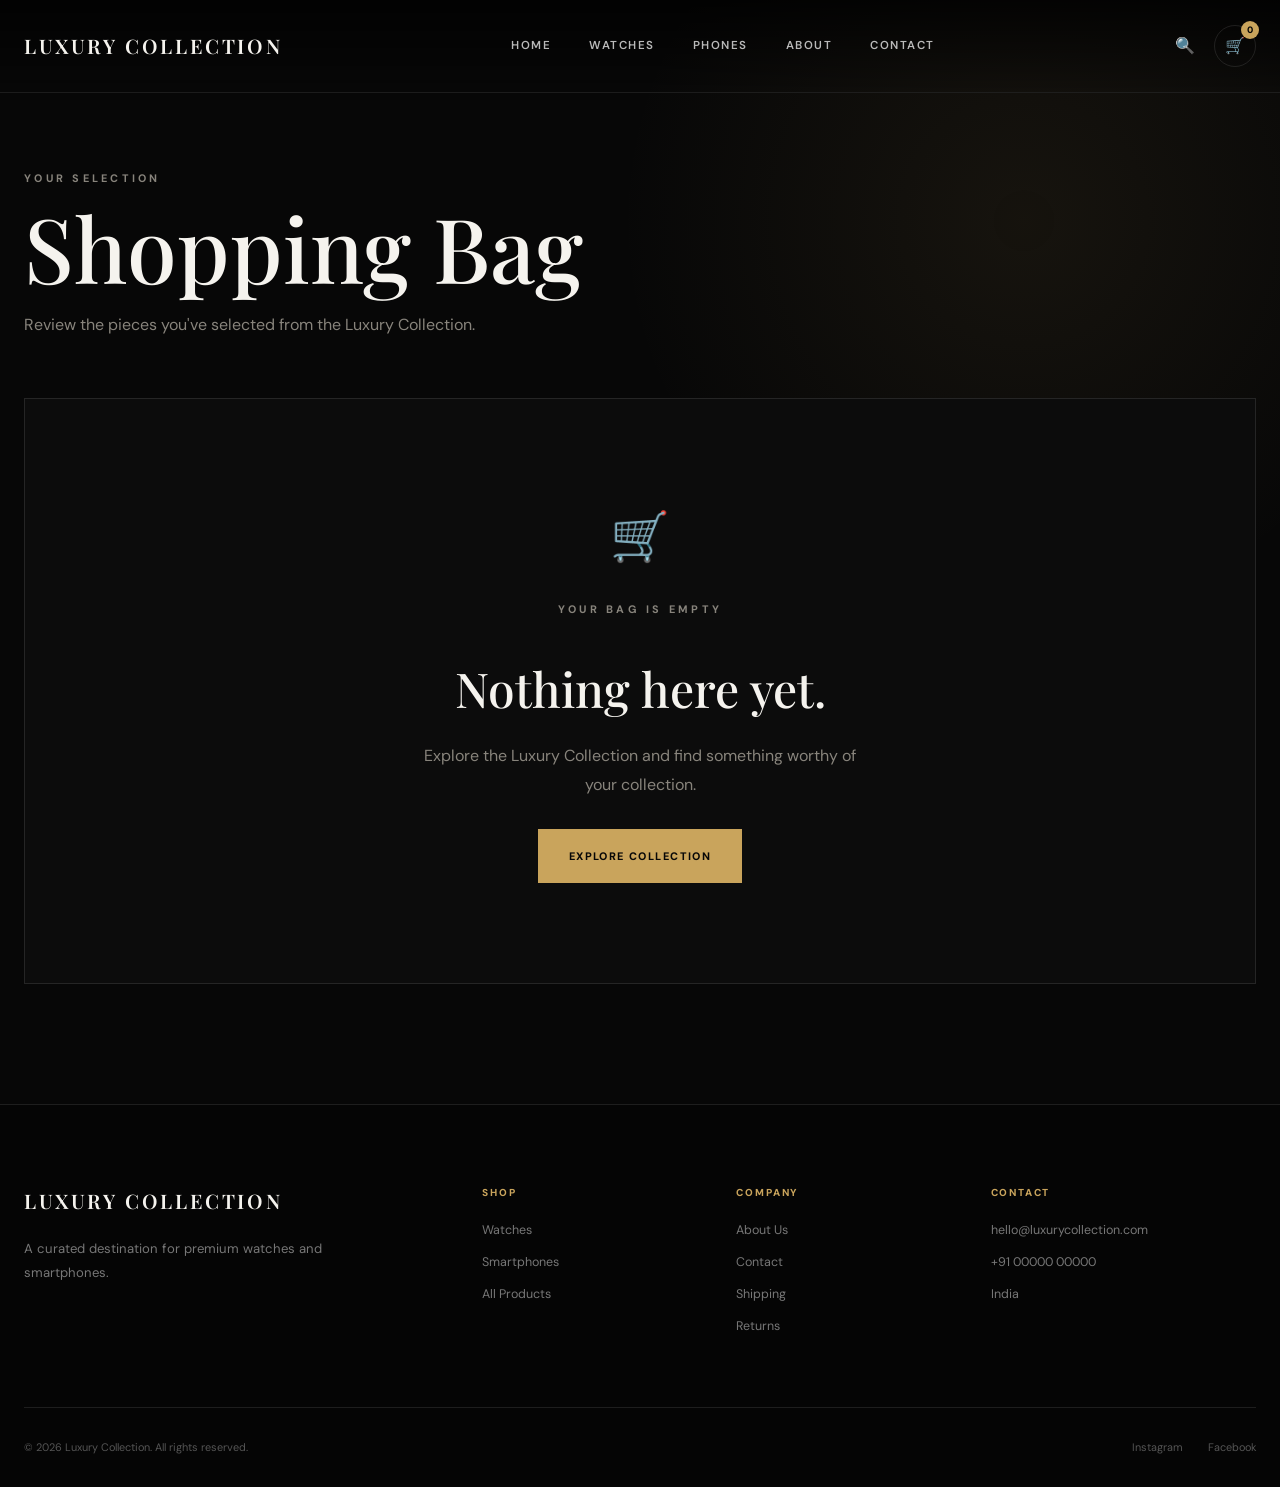
<file: cart.html>
<!DOCTYPE html>
<html lang="en">

<head>

    <meta charset="UTF-8">

    <meta
        name="viewport"
        content="width=device-width, initial-scale=1.0"
    >

    <meta
        name="description"
        content="Your Luxury Collection shopping bag."
    >

    <title>Your Cart | Luxury Collection</title>


    <!-- GOOGLE FONTS -->

    <link rel="preconnect" href="https://fonts.googleapis.com">

    <link
        rel="preconnect"
        href="https://fonts.gstatic.com"
        crossorigin
    >

    <link
        href="https://fonts.googleapis.com/css2?family=DM+Sans:wght@400;500;600;700&family=Playfair+Display:wght@500;600;700&display=swap"
        rel="stylesheet"
    >


    <!-- MAIN CSS -->

    <link
        rel="stylesheet"
        href="css/style.css"
    >


    <!-- CART PAGE CSS -->

    <style>

        /* =================================================
           CART PAGE
        ================================================= */

        .cart-page {

            min-height: 100vh;

            padding: 150px 0 120px;

            background:

                radial-gradient(
                    circle at 80% 20%,
                    rgba(201,164,92,0.08),
                    transparent 30%
                ),

                var(--black);

        }


        /* =================================================
           CART HEADER
        ================================================= */

        .cart-heading {

            margin-bottom: 60px;

        }


        .cart-heading h1 {

            margin-top: 12px;

            font-family: var(--heading-font);

            font-size: clamp(
                3rem,
                7vw,
                6rem
            );

            font-weight: 500;

            line-height: 1;

        }


        .cart-heading p {

            max-width: 550px;

            margin-top: 20px;

            color: var(--gray);

        }


        /* =================================================
           CART LAYOUT
        ================================================= */

        .cart-layout {

            display: grid;

            grid-template-columns:
                minmax(0, 1fr)
                360px;

            gap: 60px;

            align-items: start;

        }


        /* =================================================
           CART ITEMS
        ================================================= */

        .cart-items {

            border-top: 1px solid var(--border);

        }


        .cart-item {

            display: grid;

            grid-template-columns:
                120px
                minmax(0, 1fr)
                auto;

            gap: 25px;

            align-items: center;

            padding: 25px 0;

            border-bottom: 1px solid var(--border);

        }


        .cart-item-image {

            width: 120px;

            height: 120px;

            overflow: hidden;

            border: 1px solid var(--border);

            background: #111;

        }


        .cart-item-image img {

            width: 100%;

            height: 100%;

            object-fit: cover;

        }


        .cart-item-info {

            min-width: 0;

        }


        .cart-item-type {

            display: block;

            margin-bottom: 7px;

            color: var(--gold);

            font-size: 0.6rem;

            font-weight: 700;

            letter-spacing: 0.12em;

            text-transform: uppercase;

        }


        .cart-item-name {

            font-family: var(--heading-font);

            font-size: 1.5rem;

            font-weight: 500;

        }


        .cart-item-price {

            margin-top: 8px;

            color: var(--white-soft);

            font-size: 0.8rem;

        }


        /* =================================================
           QUANTITY
        ================================================= */

        .cart-quantity {

            display: flex;

            align-items: center;

            margin-top: 18px;

            width: max-content;

            border: 1px solid var(--border);

        }


        .cart-quantity button {

            width: 34px;

            height: 34px;

            border: none;

            background: transparent;

            color: var(--white);

            transition: var(--transition);

        }


        .cart-quantity button:hover {

            color: var(--gold);

        }


        .cart-quantity span {

            min-width: 35px;

            text-align: center;

            font-size: 0.7rem;

        }


        /* =================================================
           ITEM TOTAL
        ================================================= */

        .cart-item-right {

            text-align: right;

        }


        .cart-item-total {

            color: var(--white);

            font-size: 0.9rem;

            font-weight: 600;

        }


        .remove-item {

            display: block;

            margin-top: 15px;

            margin-left: auto;

            border: none;

            background: transparent;

            color: #666;

            font-size: 0.6rem;

            letter-spacing: 0.08em;

            text-transform: uppercase;

            cursor: pointer;

            transition: var(--transition);

        }


        .remove-item:hover {

            color: #d66;

        }


        /* =================================================
           SUMMARY
        ================================================= */

        .cart-summary {

            position: sticky;

            top: 120px;

            padding: 30px;

            border: 1px solid var(--border);

            background: #0c0c0c;

        }


        .cart-summary h2 {

            margin-bottom: 30px;

            font-family: var(--heading-font);

            font-size: 2rem;

            font-weight: 500;

        }


        .summary-row {

            display: flex;

            justify-content: space-between;

            gap: 20px;

            padding: 13px 0;

            color: var(--gray);

            font-size: 0.75rem;

        }


        .summary-row.total {

            margin-top: 15px;

            padding-top: 20px;

            border-top: 1px solid var(--border);

            color: var(--white);

            font-size: 1rem;

        }


        .summary-row.total strong {

            color: var(--gold);

        }


        .checkout-button {

            width: 100%;

            margin-top: 25px;

        }


        .continue-shopping {

            display: block;

            margin-top: 18px;

            text-align: center;

            color: var(--gray);

            font-size: 0.65rem;

            letter-spacing: 0.08em;

            text-transform: uppercase;

            transition: var(--transition);

        }


        .continue-shopping:hover {

            color: var(--gold);

        }


        /* =================================================
           EMPTY CART
        ================================================= */

        .empty-cart {

            padding: 100px 30px;

            border: 1px solid var(--border);

            text-align: center;

            background: #0c0c0c;

        }


        .empty-cart-icon {

            margin-bottom: 25px;

            font-size: 3rem;

        }


        .empty-cart h2 {

            font-family: var(--heading-font);

            font-size: 3rem;

            font-weight: 500;

        }


        .empty-cart p {

            max-width: 450px;

            margin: 15px auto 30px;

            color: var(--gray);

            line-height: 1.8;

        }


        /* =================================================
           RESPONSIVE
        ================================================= */

        @media (max-width: 900px) {

            .cart-layout {

                grid-template-columns: 1fr;

            }


            .cart-summary {

                position: static;

            }

        }


        @media (max-width: 600px) {

            .cart-page {

                padding-top: 120px;

            }


            .cart-item {

                grid-template-columns:
                    80px
                    minmax(0, 1fr);

                gap: 15px;

            }


            .cart-item-image {

                width: 80px;

                height: 80px;

            }


            .cart-item-right {

                grid-column: 2;

                display: flex;

                justify-content: space-between;

                align-items: center;

                text-align: left;

            }


            .remove-item {

                margin: 0;

            }


            .cart-item-name {

                font-size: 1.2rem;

            }


            .cart-summary {

                padding: 22px;

            }

        }

    </style>

</head>


<body>


    <!-- =================================================
         HEADER
    ================================================== -->

    <header class="site-header">

        <div class="container header-inner">


            <a
                href="index.html"
                class="logo"
            >
                LUXURY COLLECTION
            </a>


            <nav class="main-nav">

                <a
                    href="index.html"
                    class="nav-link"
                >
                    Home
                </a>


                <a
                    href="shop.html?category=watches"
                    class="nav-link"
                >
                    Watches
                </a>


                <a
                    href="shop.html?category=phones"
                    class="nav-link"
                >
                    Phones
                </a>


                <a
                    href="index.html#about"
                    class="nav-link"
                >
                    About
                </a>


                <a
                    href="index.html#contact"
                    class="nav-link"
                >
                    Contact
                </a>

            </nav>


            <div class="header-actions">

                <button
                    class="icon-button"
                    id="searchButton"
                    aria-label="Search"
                >
                    🔍
                </button>


                <a
                    href="cart.html"
                    class="cart-button"
                    aria-label="Shopping Cart"
                >

                    🛒

                    <span id="cartCount">
                        0
                    </span>

                </a>


                <button
                    class="menu-button"
                    id="menuButton"
                    aria-label="Open Menu"
                >
                    ☰
                </button>

            </div>

        </div>

    </header>



    <!-- =================================================
         MOBILE MENU
    ================================================== -->

    <div
        class="mobile-menu"
        id="mobileMenu"
    >

        <button
            class="mobile-menu-close"
            id="mobileMenuClose"
        >
            ×
        </button>


        <nav>

            <a href="index.html">
                Home
            </a>


            <a href="shop.html?category=watches">
                Watches
            </a>


            <a href="shop.html?category=phones">
                Phones
            </a>


            <a href="index.html#about">
                About
            </a>


            <a href="index.html#contact">
                Contact
            </a>

        </nav>

    </div>



    <!-- =================================================
         SEARCH
    ================================================== -->

    <div
        class="search-overlay"
        id="searchOverlay"
    >

        <div class="search-box">

            <button
                class="search-close"
                id="searchClose"
            >
                ×
            </button>


            <p class="search-label">
                SEARCH THE COLLECTION
            </p>


            <h2>
                Find something exceptional.
            </h2>


            <form id="searchForm">

                <input
                    type="text"
                    id="searchInput"
                    placeholder="Search watches, phones..."
                >


                <button type="submit">
                    Search
                </button>

            </form>

        </div>

    </div>



    <!-- =================================================
         CART PAGE
    ================================================== -->

    <main>

        <section class="cart-page">

            <div class="container">


                <!-- HEADING -->

                <div class="cart-heading">

                    <p class="section-eyebrow">
                        YOUR SELECTION
                    </p>


                    <h1>
                        Shopping Bag
                    </h1>


                    <p>
                        Review the pieces you've selected
                        from the Luxury Collection.
                    </p>

                </div>



                <!-- CART -->

                <div
                    id="cartContainer"
                >

                    <!-- JavaScript -->

                </div>

            </div>

        </section>

    </main>



    <!-- =================================================
         FOOTER
    ================================================== -->

    <footer class="site-footer">

        <div class="container">


            <div class="footer-grid">


                <div class="footer-brand">

                    <a
                        href="index.html"
                        class="logo"
                    >
                        LUXURY COLLECTION
                    </a>


                    <p>
                        A curated destination for
                        premium watches and smartphones.
                    </p>

                </div>


                <div class="footer-column">

                    <h4>
                        Shop
                    </h4>


                    <a href="shop.html?category=watches">
                        Watches
                    </a>


                    <a href="shop.html?category=phones">
                        Smartphones
                    </a>


                    <a href="shop.html">
                        All Products
                    </a>

                </div>


                <div class="footer-column">

                    <h4>
                        Company
                    </h4>


                    <a href="index.html#about">
                        About Us
                    </a>


                    <a href="index.html#contact">
                        Contact
                    </a>


                    <a href="#">
                        Shipping
                    </a>


                    <a href="#">
                        Returns
                    </a>

                </div>


                <div class="footer-column">

                    <h4>
                        Contact
                    </h4>


                    <a href="mailto:hello@luxurycollection.com">
                        hello@luxurycollection.com
                    </a>


                    <a href="tel:+910000000000">
                        +91 00000 00000
                    </a>


                    <p>
                        India
                    </p>

                </div>

            </div>


            <div class="footer-bottom">

                <p>
                    © 2026 Luxury Collection.
                    All rights reserved.
                </p>


                <div>

                    <a href="#">
                        Instagram
                    </a>


                    <a href="#">
                        Facebook
                    </a>

                </div>

            </div>

        </div>

    </footer>



    <!-- =================================================
         JAVASCRIPT
    ================================================== -->

    <script src="js/products.js"></script>

    <script src="js/main.js"></script>



    <!-- =================================================
         CART JAVASCRIPT
    ================================================== -->

    <script>

        /* =================================================
           CART CONTAINER
        ================================================= */

        const cartContainer =
            document.getElementById(
                "cartContainer"
            );



        /* =================================================
           DISPLAY CART
        ================================================= */

        function displayCart() {

            /*
                If there are no items,
                display empty cart.
            */

            if (
                cart.length === 0
            ) {

                cartContainer.innerHTML = `

                    <div class="empty-cart">

                        <div class="empty-cart-icon">
                            🛒
                        </div>


                        <p class="section-eyebrow">
                            YOUR BAG IS EMPTY
                        </p>


                        <h2>
                            Nothing here yet.
                        </h2>


                        <p>
                            Explore the Luxury Collection
                            and find something worthy of
                            your collection.
                        </p>


                        <a
                            href="shop.html"
                            class="btn btn-primary"
                        >
                            Explore Collection
                        </a>

                    </div>

                `;

                return;

            }



            /* =================================================
               CALCULATE TOTALS
            ================================================= */

            let subtotal = 0;

            let totalItems = 0;


            const cartProducts =
                cart
                    .map(item => {

                        const product =
                            getProductById(
                                item.id
                            );


                        if (!product) {

                            return null;

                        }


                        subtotal +=
                            product.price *
                            item.quantity;


                        totalItems +=
                            item.quantity;


                        return {

                            ...product,

                            quantity:
                                item.quantity

                        };

                    })
                    .filter(Boolean);



            /*
                Demo shipping is free.
            */

            const shipping = 0;

            const total =
                subtotal + shipping;



            /* =================================================
               CART HTML
            ================================================= */

            cartContainer.innerHTML = `

                <div class="cart-layout">


                    <!-- ITEMS -->

                    <div class="cart-items">

                        ${

                            cartProducts
                                .map(
                                    product => `

                                        <article
                                            class="cart-item"
                                            data-cart-id="${product.id}"
                                        >


                                            <!-- IMAGE -->

                                            <a
                                                href="product.html?id=${product.id}"
                                                class="cart-item-image"
                                            >

                                                <img
                                                    src="${product.image}"
                                                    alt="${product.name}"
                                                >

                                            </a>



                                            <!-- INFO -->

                                            <div class="cart-item-info">


                                                <span class="cart-item-type">
                                                    ${product.type}
                                                </span>


                                                <a
                                                    href="product.html?id=${product.id}"
                                                    class="cart-item-name"
                                                >
                                                    ${product.name}
                                                </a>


                                                <p class="cart-item-price">
                                                    ${formatPrice(product.price)}
                                                </p>



                                                <!-- QUANTITY -->

                                                <div class="cart-quantity">

                                                    <button
                                                        class="quantity-minus"
                                                        data-id="${product.id}"
                                                    >
                                                        −
                                                    </button>


                                                    <span>
                                                        ${product.quantity}
                                                    </span>


                                                    <button
                                                        class="quantity-plus"
                                                        data-id="${product.id}"
                                                    >
                                                        +
                                                    </button>

                                                </div>

                                            </div>



                                            <!-- TOTAL -->

                                            <div class="cart-item-right">

                                                <strong class="cart-item-total">

                                                    ${formatPrice(
                                                        product.price *
                                                        product.quantity
                                                    )}

                                                </strong>


                                                <button
                                                    class="remove-item"
                                                    data-id="${product.id}"
                                                >
                                                    Remove
                                                </button>

                                            </div>

                                        </article>

                                    `
                                )
                                .join("")

                        }

                    </div>



                    <!-- SUMMARY -->

                    <aside class="cart-summary">

                        <h2>
                            Summary
                        </h2>


                        <div class="summary-row">

                            <span>
                                Items
                            </span>

                            <span>
                                ${totalItems}
                            </span>

                        </div>


                        <div class="summary-row">

                            <span>
                                Subtotal
                            </span>

                            <span>
                                ${formatPrice(subtotal)}
                            </span>

                        </div>


                        <div class="summary-row">

                            <span>
                                Shipping
                            </span>

                            <span>
                                Complimentary
                            </span>

                        </div>


                        <div class="summary-row total">

                            <span>
                                Total
                            </span>

                            <strong>
                                ${formatPrice(total)}
                            </strong>

                        </div>


                        <button
                            class="btn btn-primary checkout-button"
                            id="checkoutButton"
                        >
                            Demo Checkout
                        </button>


                        <a
                            href="shop.html"
                            class="continue-shopping"
                        >
                            ← Continue Shopping
                        </a>

                    </aside>

                </div>

            `;



            /* =================================================
               QUANTITY MINUS
            ================================================= */

            document
                .querySelectorAll(
                    ".quantity-minus"
                )
                .forEach(button => {

                    button.addEventListener(
                        "click",
                        () => {

                            const id =
                                Number(
                                    button.dataset.id
                                );


                            const item =
                                cart.find(
                                    item =>
                                        item.id === id
                                );


                            if (
                                item &&
                                item.quantity > 1
                            ) {

                                item.quantity--;

                            }

                            else if (item) {

                                cart =
                                    cart.filter(
                                        item =>
                                            item.id !== id
                                    );

                            }


                            saveCart();

                            updateCartCount();

                            displayCart();

                        }
                    );

                });



            /* =================================================
               QUANTITY PLUS
            ================================================= */

            document
                .querySelectorAll(
                    ".quantity-plus"
                )
                .forEach(button => {

                    button.addEventListener(
                        "click",
                        () => {

                            const id =
                                Number(
                                    button.dataset.id
                                );


                            const item =
                                cart.find(
                                    item =>
                                        item.id === id
                                );


                            if (
                                item &&
                                item.quantity < 10
                            ) {

                                item.quantity++;

                            }


                            saveCart();

                            updateCartCount();

                            displayCart();

                        }
                    );

                });



            /* =================================================
               REMOVE ITEM
            ================================================= */

            document
                .querySelectorAll(
                    ".remove-item"
                )
                .forEach(button => {

                    button.addEventListener(
                        "click",
                        () => {

                            const id =
                                Number(
                                    button.dataset.id
                                );


                            cart =
                                cart.filter(
                                    item =>
                                        item.id !== id
                                );


                            saveCart();

                            updateCartCount();

                            displayCart();


                            showNotification(
                                "Item removed from your bag."
                            );

                        }
                    );

                });



            /* =================================================
               DEMO CHECKOUT
            ================================================= */

            const checkoutButton =
                document.getElementById(
                    "checkoutButton"
                );


            checkoutButton.addEventListener(
                "click",
                () => {

                    showNotification(
                        "Checkout is disabled in this demo."
                    );

                }
            );

        }



        /* =================================================
           INITIALIZE
        ================================================= */

        displayCart();

        updateCartCount();

    </script>


</body>

</html>
</file>
<file: css/style.css>
/* =========================================================
   LUXURY COLLECTION
   PREMIUM E-COMMERCE WEBSITE
   MAIN STYLESHEET
========================================================= */


/* =========================================================
   01. ROOT VARIABLES
========================================================= */

:root {

    --black: #070707;
    --black-soft: #0d0d0d;
    --black-card: #111111;
    --black-light: #171717;

    --white: #f5f3ee;
    --white-soft: #c5c2ba;
    --gray: #88847c;

    --gold: #c9a45c;
    --gold-light: #e2c17b;
    --gold-dark: #8e6d32;

    --border: rgba(255, 255, 255, 0.10);
    --border-gold: rgba(201, 164, 92, 0.38);

    --shadow:
        0 25px 80px rgba(0, 0, 0, 0.55);

    --container: 1240px;

    --transition: 0.35s ease;

    --heading-font: "Playfair Display", serif;

    --body-font: "DM Sans", sans-serif;
}


/* =========================================================
   02. RESET
========================================================= */

* {

    margin: 0;

    padding: 0;

    box-sizing: border-box;

}

html {

    scroll-behavior: smooth;

}

body {

    background: var(--black);

    color: var(--white);

    font-family: var(--body-font);

    line-height: 1.6;

    overflow-x: hidden;

}

body.menu-open,
body.search-open {

    overflow: hidden;

}

img {

    max-width: 100%;

    display: block;

}

a {

    color: inherit;

    text-decoration: none;

}

button,
input,
select {

    font: inherit;

}

button {

    cursor: pointer;

}


/* =========================================================
   03. GLOBAL CONTAINER
========================================================= */

.container {

    width: min(
        calc(100% - 48px),
        var(--container)
    );

    margin: 0 auto;

}


/* =========================================================
   04. GLOBAL SECTION
========================================================= */

.section {

    padding: 120px 0;

}

.section-heading {

    text-align: center;

    margin-bottom: 60px;

}

.section-heading-row {

    display: flex;

    align-items: flex-end;

    justify-content: space-between;

    text-align: left;

}

.section-eyebrow {

    margin-bottom: 15px;

    color: var(--gold);

    font-size: 0.68rem;

    font-weight: 700;

    letter-spacing: 0.3em;

    text-transform: uppercase;

}

.section-heading h2 {

    font-family: var(--heading-font);

    font-size: clamp(
        2.5rem,
        5vw,
        4.5rem
    );

    font-weight: 500;

    line-height: 1.05;

}

.section-heading p:last-child {

    margin-top: 15px;

    color: var(--white-soft);

}


/* =========================================================
   05. HEADER
========================================================= */

.site-header {

    position: absolute;

    top: 0;

    left: 0;

    width: 100%;

    z-index: 100;

    border-bottom: 1px solid var(--border);

    background:

        linear-gradient(
            to bottom,
            rgba(0, 0, 0, 0.75),
            transparent
        );

}

.header-inner {

    height: 92px;

    display: flex;

    align-items: center;

    justify-content: space-between;

}


/* =========================================================
   LOGO
========================================================= */

.logo {

    font-family: var(--heading-font);

    font-size: 1.25rem;

    font-weight: 600;

    letter-spacing: 0.13em;

    color: var(--white);

    transition: var(--transition);

    white-space: nowrap;

}

.logo:hover {

    color: var(--gold);

}


/* =========================================================
   NAVIGATION
========================================================= */

.main-nav {

    display: flex;

    align-items: center;

    gap: 38px;

}

.nav-link {

    position: relative;

    color: rgba(255, 255, 255, 0.72);

    font-size: 0.72rem;

    font-weight: 600;

    letter-spacing: 0.13em;

    text-transform: uppercase;

    transition: var(--transition);

}

.nav-link::after {

    content: "";

    position: absolute;

    left: 0;

    bottom: -10px;

    width: 0;

    height: 1px;

    background: var(--gold);

    transition: var(--transition);

}

.nav-link:hover,
.nav-link.active {

    color: var(--white);

}

.nav-link:hover::after,
.nav-link.active::after {

    width: 100%;

}


/* =========================================================
   HEADER ACTIONS
========================================================= */

.header-actions {

    display: flex;

    align-items: center;

    gap: 8px;

}

.icon-button,
.menu-button {

    width: 42px;

    height: 42px;

    display: grid;

    place-items: center;

    border: 1px solid transparent;

    background: transparent;

    color: var(--white);

    transition: var(--transition);

}

.icon-button:hover,
.menu-button:hover {

    border-color: var(--border);

    background: rgba(255, 255, 255, 0.05);

}

.cart-button {

    position: relative;

    width: 42px;

    height: 42px;

    display: grid;

    place-items: center;

    border: 1px solid var(--border);

    border-radius: 50%;

    transition: var(--transition);

}

.cart-button:hover {

    border-color: var(--gold);

    color: var(--gold);

}

#cartCount {

    position: absolute;

    top: -5px;

    right: -4px;

    width: 18px;

    height: 18px;

    display: grid;

    place-items: center;

    border-radius: 50%;

    background: var(--gold);

    color: #050505;

    font-size: 0.58rem;

    font-weight: 800;

}

.menu-button {

    display: none;

}


/* =========================================================
   06. MOBILE MENU
========================================================= */

.mobile-menu {

    position: fixed;

    inset: 0;

    z-index: 500;

    display: flex;

    align-items: center;

    justify-content: center;

    background: rgba(5, 5, 5, 0.98);

    opacity: 0;

    visibility: hidden;

    transform: translateY(-20px);

    transition: 0.35s ease;

}

.mobile-menu.active {

    opacity: 1;

    visibility: visible;

    transform: translateY(0);

}

.mobile-menu nav {

    display: flex;

    flex-direction: column;

    align-items: center;

    gap: 28px;

}

.mobile-menu nav a {

    font-family: var(--heading-font);

    font-size: 2rem;

    transition: var(--transition);

}

.mobile-menu nav a:hover {

    color: var(--gold);

}

.mobile-menu-close {

    position: absolute;

    top: 28px;

    right: 28px;

    width: 46px;

    height: 46px;

    border: 1px solid var(--border);

    background: transparent;

    color: var(--white);

    font-size: 1.7rem;

}


/* =========================================================
   07. SEARCH OVERLAY
========================================================= */

.search-overlay {

    position: fixed;

    inset: 0;

    z-index: 600;

    display: flex;

    align-items: center;

    justify-content: center;

    padding: 25px;

    background: rgba(0, 0, 0, 0.95);

    opacity: 0;

    visibility: hidden;

    transition: 0.35s ease;

}

.search-overlay.active {

    opacity: 1;

    visibility: visible;

}

.search-box {

    width: min(760px, 100%);

    position: relative;

    text-align: center;

}

.search-label {

    margin-bottom: 18px;

    color: var(--gold);

    font-size: 0.65rem;

    font-weight: 700;

    letter-spacing: 0.3em;

}

.search-box h2 {

    font-family: var(--heading-font);

    font-size: clamp(
        2rem,
        5vw,
        3.8rem
    );

    font-weight: 500;

    line-height: 1.1;

    margin-bottom: 40px;

}

.search-box form {

    display: flex;

    border-bottom: 1px solid var(--border-gold);

}

.search-box input {

    flex: 1;

    min-width: 0;

    padding: 18px 0;

    border: none;

    outline: none;

    background: transparent;

    color: var(--white);

    font-size: 1rem;

}

.search-box input::placeholder {

    color: #666;

}

.search-box form button {

    padding: 0 25px;

    border: none;

    background: var(--gold);

    color: #050505;

    font-size: 0.68rem;

    font-weight: 800;

    letter-spacing: 0.1em;

    text-transform: uppercase;

}

.search-close {

    position: absolute;

    top: -80px;

    right: 0;

    width: 45px;

    height: 45px;

    border: 1px solid var(--border);

    background: transparent;

    color: var(--white);

    font-size: 1.6rem;

}


/* =========================================================
   08. HERO
========================================================= */

.hero {

    position: relative;

    min-height: 100vh;

    display: flex;

    align-items: center;

    overflow: hidden;

    background:

        radial-gradient(
            circle at 75% 45%,
            rgba(201, 164, 92, 0.18),
            transparent 25%
        ),

        radial-gradient(
            circle at 85% 85%,
            rgba(255, 255, 255, 0.05),
            transparent 25%
        ),

        linear-gradient(
            120deg,
            #040404,
            #0c0c0c 55%,
            #16120b
        );

}

.hero::before {

    content: "";

    position: absolute;

    width: 650px;

    height: 650px;

    right: -220px;

    top: 50%;

    transform: translateY(-50%);

    border: 1px solid rgba(201, 164, 92, 0.16);

    border-radius: 50%;

    box-shadow:

        0 0 0 70px rgba(201, 164, 92, 0.025),

        0 0 0 140px rgba(201, 164, 92, 0.015);

}

.hero-overlay {

    position: absolute;

    inset: 0;

    background:

        linear-gradient(
            90deg,
            rgba(0, 0, 0, 0.55),
            transparent 70%
        );

}

.hero-content {

    position: relative;

    z-index: 2;

    max-width: 800px;

    padding-top: 80px;

}

.hero-eyebrow {

    margin-bottom: 25px;

    color: var(--gold);

    font-size: 0.68rem;

    font-weight: 700;

    letter-spacing: 0.35em;

}

.hero h1 {

    font-family: var(--heading-font);

    font-size: clamp(
        4rem,
        9vw,
        8.5rem
    );

    font-weight: 500;

    line-height: 0.9;

    letter-spacing: -0.045em;

}

.hero h1 span {

    color: var(--gold);

    font-style: italic;

}

.hero-description {

    max-width: 560px;

    margin-top: 35px;

    color: var(--white-soft);

    font-size: 0.95rem;

    line-height: 1.9;

}

.hero-buttons {

    display: flex;

    flex-wrap: wrap;

    gap: 14px;

    margin-top: 38px;

}


/* =========================================================
   09. BUTTONS
========================================================= */

.btn {

    min-height: 54px;

    display: inline-flex;

    align-items: center;

    justify-content: center;

    padding: 0 30px;

    border: 1px solid transparent;

    font-size: 0.68rem;

    font-weight: 800;

    letter-spacing: 0.13em;

    text-transform: uppercase;

    transition: var(--transition);

}

.btn-primary {

    border-color: var(--gold);

    background: var(--gold);

    color: #070707;

}

.btn-primary:hover {

    border-color: var(--gold-light);

    background: var(--gold-light);

    transform: translateY(-3px);

    box-shadow:
        0 15px 40px rgba(201, 164, 92, 0.2);

}

.btn-outline {

    border-color: rgba(255, 255, 255, 0.28);

    background: transparent;

    color: var(--white);

}

.btn-outline:hover {

    border-color: var(--gold);

    color: var(--gold);

    transform: translateY(-3px);

}

.hero-scroll {

    position: absolute;

    right: 35px;

    bottom: 35px;

    z-index: 3;

    display: flex;

    align-items: center;

    gap: 12px;

    color: #777;

    font-size: 0.6rem;

    letter-spacing: 0.15em;

    text-transform: uppercase;

    writing-mode: vertical-rl;

}

.hero-scroll span {

    width: 1px;

    height: 55px;

    background: var(--gold);

    animation: scrollLine 2s infinite;

}

@keyframes scrollLine {

    0% {

        transform: scaleY(0);

        transform-origin: top;

    }

    50% {

        transform: scaleY(1);

        transform-origin: top;

    }

    51% {

        transform: scaleY(1);

        transform-origin: bottom;

    }

    100% {

        transform: scaleY(0);

        transform-origin: bottom;

    }

}


/* =========================================================
   10. CATEGORIES
========================================================= */

.categories {

    background: var(--black-soft);

}

.category-grid {

    display: grid;

    grid-template-columns: repeat(2, 1fr);

    gap: 20px;

}

.category-card {

    position: relative;

    min-height: 570px;

    display: flex;

    align-items: flex-end;

    overflow: hidden;

    border: 1px solid var(--border);

    transition: var(--transition);

}

.category-card::before {

    content: "";

    position: absolute;

    inset: 0;

    transition: transform 0.7s ease;

}

.category-watch::before {

    background:

        radial-gradient(
            circle at 70% 25%,
            rgba(201, 164, 92, 0.35),
            transparent 25%
        ),

        linear-gradient(
            145deg,
            #1a140a,
            #080808 65%
        );

}

.category-phone::before {

    background:

        radial-gradient(
            circle at 70% 25%,
            rgba(255, 255, 255, 0.12),
            transparent 20%
        ),

        linear-gradient(
            145deg,
            #181818,
            #070707 65%
        );

}

.category-card:hover {

    border-color: var(--border-gold);

    transform: translateY(-6px);

}

.category-card:hover::before {

    transform: scale(1.06);

}

.category-content {

    position: relative;

    z-index: 2;

    width: 100%;

    padding: 45px;

    background:

        linear-gradient(
            to top,
            rgba(0, 0, 0, 0.75),
            transparent
        );

}

.category-content > span {

    color: var(--gold);

    font-size: 0.62rem;

    font-weight: 700;

    letter-spacing: 0.2em;

}

.category-content h3 {

    margin-top: 10px;

    font-family: var(--heading-font);

    font-size: 3.6rem;

    font-weight: 500;

}

.category-content p {

    max-width: 330px;

    margin: 12px 0 25px;

    color: var(--white-soft);

}

.category-content strong {

    color: var(--white);

    font-size: 0.67rem;

    letter-spacing: 0.12em;

    text-transform: uppercase;

}


/* =========================================================
   11. PRODUCT GRID
========================================================= */

.featured-products {

    background: #090909;

}

.product-grid {

    display: grid;

    grid-template-columns: repeat(4, 1fr);

    gap: 18px;

}

.product-card {

    position: relative;

    overflow: hidden;

    border: 1px solid var(--border);

    background: var(--black-card);

    transition: var(--transition);

}

.product-card:hover {

    border-color: var(--border-gold);

    transform: translateY(-6px);

    box-shadow: var(--shadow);

}

.product-image {

    position: relative;

    aspect-ratio: 1 / 1.15;

    display: flex;

    align-items: center;

    justify-content: center;

    overflow: hidden;

    background:

        radial-gradient(
            circle,
            #252525,
            #111 55%,
            #080808
        );

}

.product-image img {

    width: 100%;

    height: 100%;

    object-fit: cover;

    transition: transform 0.7s ease;

}

.product-card:hover .product-image img {

    transform: scale(1.06);

}

.product-badge {

    position: absolute;

    top: 14px;

    left: 14px;

    z-index: 3;

    padding: 6px 10px;

    background: var(--gold);

    color: #080808;

    font-size: 0.55rem;

    font-weight: 800;

    letter-spacing: 0.12em;

    text-transform: uppercase;

}

.wishlist-button {

    position: absolute;

    top: 12px;

    right: 12px;

    z-index: 4;

    width: 37px;

    height: 37px;

    display: grid;

    place-items: center;

    border: 1px solid var(--border);

    border-radius: 50%;

    background: rgba(0, 0, 0, 0.55);

    color: var(--white);

    transition: var(--transition);

}

.wishlist-button:hover {

    border-color: var(--gold);

    color: var(--gold);

}

.wishlist-button.wishlist-active {

    border-color: var(--gold);

    color: var(--gold);

}

.product-info {

    padding: 22px;

}

.product-category {

    color: var(--gold);

    font-size: 0.6rem;

    font-weight: 700;

    letter-spacing: 0.15em;

    text-transform: uppercase;

}

.product-name {

    margin-top: 7px;

    font-family: var(--heading-font);

    font-size: 1.3rem;

    font-weight: 500;

}

.product-price {

    margin-top: 9px;

    color: var(--white-soft);

    font-size: 0.85rem;

}

.product-price del {

    margin-left: 8px;

    color: #666;

}


/* =========================================================
   12. TEXT LINKS
========================================================= */

.text-link {

    display: inline-flex;

    align-items: center;

    color: var(--gold);

    font-size: 0.67rem;

    font-weight: 800;

    letter-spacing: 0.13em;

    text-transform: uppercase;

    transition: var(--transition);

}

.text-link:hover {

    color: var(--gold-light);

    transform: translateX(5px);

}


/* =========================================================
   13. STATEMENT
========================================================= */

.statement-section {

    position: relative;

    padding: 170px 0;

    overflow: hidden;

    background:

        linear-gradient(
            135deg,
            #12100c,
            #070707
        );

}

.statement-section::before {

    content: "LUXURY";

    position: absolute;

    right: -30px;

    top: 50%;

    transform: translateY(-50%);

    color: rgba(255, 255, 255, 0.025);

    font-family: var(--heading-font);

    font-size: 16vw;

    font-weight: 700;

    pointer-events: none;

}

.statement-content {

    position: relative;

    z-index: 2;

    max-width: 950px;

}

.statement-content h2 {

    font-family: var(--heading-font);

    font-size: clamp(
        3rem,
        6vw,
        6.5rem
    );

    font-weight: 500;

    line-height: 1;

    letter-spacing: -0.035em;

}

.statement-content h2 span {

    color: var(--gold);

    font-style: italic;

}

.statement-content > p:last-child {

    max-width: 560px;

    margin-top: 35px;

    color: var(--white-soft);

    line-height: 1.8;

}


/* =========================================================
   14. FEATURES
========================================================= */

.features {

    background: var(--black);

}

.feature-grid {

    display: grid;

    grid-template-columns: repeat(4, 1fr);

    border-top: 1px solid var(--border);

    border-bottom: 1px solid var(--border);

}

.feature-item {

    padding: 45px 30px;

    border-right: 1px solid var(--border);

    transition: var(--transition);

}

.feature-item:last-child {

    border-right: none;

}

.feature-item:hover {

    background: rgba(255, 255, 255, 0.025);

}

.feature-icon {

    width: 48px;

    height: 48px;

    display: grid;

    place-items: center;

    margin-bottom: 24px;

    border: 1px solid var(--border-gold);

    color: var(--gold);

}

.feature-item h3 {

    font-family: var(--heading-font);

    font-size: 1.3rem;

    font-weight: 500;

}

.feature-item p {

    margin-top: 10px;

    color: #777;

    font-size: 0.82rem;

    line-height: 1.7;

}


/* =========================================================
   15. ABOUT
========================================================= */

.about-section {

    background: var(--black-soft);

}

.about-grid {

    display: grid;

    grid-template-columns: 1fr 1fr;

    gap: 90px;

    align-items: center;

}

.about-image {

    position: relative;

    min-height: 620px;

    overflow: hidden;

    border: 1px solid var(--border);

    background:

        radial-gradient(
            circle at 50% 35%,
            rgba(201, 164, 92, 0.22),
            transparent 20%
        ),

        linear-gradient(
            145deg,
            #19150e,
            #070707
        );

}

.about-image::before {

    content: "";

    position: absolute;

    inset: 50px;

    border: 1px solid var(--border-gold);

}

.about-image::after {

    content: "LC";

    position: absolute;

    inset: 0;

    display: grid;

    place-items: center;

    color: rgba(255, 255, 255, 0.10);

    font-family: var(--heading-font);

    font-size: 5rem;

    letter-spacing: 0.15em;

}

.about-content h2 {

    font-family: var(--heading-font);

    font-size: clamp(
        2.8rem,
        5vw,
        5rem
    );

    font-weight: 500;

    line-height: 1.05;

}

.about-content > p:not(.section-eyebrow) {

    max-width: 530px;

    margin-top: 22px;

    color: var(--white-soft);

    line-height: 1.8;

}

.about-content .text-link {

    margin-top: 30px;

}


/* =========================================================
   16. NEWSLETTER
========================================================= */

.newsletter {

    text-align: center;

    background:

        radial-gradient(
            circle at center,
            rgba(201, 164, 92, 0.10),
            transparent 45%
        ),

        #090909;

}

.newsletter-content {

    max-width: 760px;

    margin: 0 auto;

}

.newsletter h2 {

    font-family: var(--heading-font);

    font-size: clamp(
        2.5rem,
        5vw,
        4.5rem
    );

    font-weight: 500;

    line-height: 1.1;

}

.newsletter p:not(.section-eyebrow) {

    margin-top: 15px;

    color: var(--white-soft);

}

.newsletter-form {

    max-width: 620px;

    display: flex;

    margin: 35px auto 0;

    border-bottom: 1px solid var(--border-gold);

}

.newsletter-form input {

    flex: 1;

    min-width: 0;

    padding: 18px 0;

    border: none;

    outline: none;

    background: transparent;

    color: var(--white);

}

.newsletter-form input::placeholder {

    color: #666;

}

.newsletter-form .btn {

    min-height: 48px;

    margin-bottom: 5px;

}


/* =========================================================
   17. FOOTER
========================================================= */

.site-footer {

    padding-top: 80px;

    background: #050505;

    border-top: 1px solid var(--border);

}

.footer-grid {

    display: grid;

    grid-template-columns: 2fr 1fr 1fr 1.3fr;

    gap: 50px;

    padding-bottom: 70px;

}

.footer-brand p {

    max-width: 300px;

    margin-top: 20px;

    color: #777;

    font-size: 0.82rem;

    line-height: 1.8;

}

.footer-column {

    display: flex;

    flex-direction: column;

    align-items: flex-start;

    gap: 12px;

}

.footer-column h4 {

    margin-bottom: 8px;

    color: var(--gold);

    font-size: 0.63rem;

    font-weight: 800;

    letter-spacing: 0.18em;

    text-transform: uppercase;

}

.footer-column a,
.footer-column p {

    color: #777;

    font-size: 0.78rem;

    transition: var(--transition);

}

.footer-column a:hover {

    color: var(--white);

}

.footer-bottom {

    min-height: 80px;

    display: flex;

    align-items: center;

    justify-content: space-between;

    border-top: 1px solid var(--border);

    color: #555;

    font-size: 0.68rem;

}

.footer-bottom div {

    display: flex;

    gap: 25px;

}

.footer-bottom a {

    transition: var(--transition);

}

.footer-bottom a:hover {

    color: var(--gold);

}


/* =========================================================
   18. TABLET
========================================================= */

@media (max-width: 1050px) {

    .main-nav {

        gap: 20px;

    }

    .product-grid {

        grid-template-columns: repeat(2, 1fr);

    }

    .feature-grid {

        grid-template-columns: repeat(2, 1fr);

    }

    .feature-item:nth-child(2) {

        border-right: none;

    }

    .feature-item:nth-child(-n + 2) {

        border-bottom: 1px solid var(--border);

    }

    .about-grid {

        gap: 50px;

    }

}


/* =========================================================
   19. MOBILE
========================================================= */

@media (max-width: 768px) {

    .container {

        width: min(
            calc(100% - 32px),
            var(--container)
        );

    }

    .section {

        padding: 80px 0;

    }


    /* Header */

    .header-inner {

        height: 76px;

    }

    .main-nav {

        display: none;

    }

    .menu-button {

        display: grid;

    }


    /* Hero */

    .hero {

        min-height: 850px;

    }

    .hero-content {

        padding-top: 60px;

    }

    .hero h1 {

        font-size: clamp(
            3.5rem,
            15vw,
            6rem
        );

    }

    .hero-description {

        font-size: 0.88rem;

    }

    .hero-scroll {

        display: none;

    }


    /* Categories */

    .category-grid {

        grid-template-columns: 1fr;

    }

    .category-card {

        min-height: 450px;

    }

    .category-content {

        padding: 30px;

    }

    .category-content h3 {

        font-size: 2.8rem;

    }


    /* Product Grid */

    .product-grid {

        grid-template-columns: repeat(2, 1fr);

        gap: 10px;

    }

    .product-info {

        padding: 15px;

    }

    .product-name {

        font-size: 1.05rem;

    }


    /* Heading */

    .section-heading-row {

        align-items: flex-start;

        flex-direction: column;

        gap: 20px;

    }


    /* Statement */

    .statement-section {

        padding: 110px 0;

    }


    /* Features */

    .feature-grid {

        grid-template-columns: 1fr;

    }

    .feature-item {

        border-right: none;

        border-bottom: 1px solid var(--border);

    }

    .feature-item:last-child {

        border-bottom: none;

    }


    /* About */

    .about-grid {

        grid-template-columns: 1fr;

    }

    .about-image {

        min-height: 450px;

    }


    /* Newsletter */

    .newsletter-form {

        flex-direction: column;

        border-bottom: none;

        gap: 10px;

    }

    .newsletter-form input {

        border-bottom: 1px solid var(--border-gold);

        padding: 15px 0;

    }


    /* Footer */

    .footer-grid {

        grid-template-columns: 1fr 1fr;

        gap: 40px;

    }

}


/* =========================================================
   20. SMALL PHONES
========================================================= */

@media (max-width: 480px) {

    .logo {

        font-size: 0.95rem;

        letter-spacing: 0.08em;

    }

    .header-actions {

        gap: 2px;

    }

    .icon-button,
    .menu-button,
    .cart-button {

        width: 37px;

        height: 37px;

    }

    .hero-buttons {

        flex-direction: column;

        align-items: stretch;

    }

    .btn {

        width: 100%;

    }

    .product-grid {

        grid-template-columns: 1fr;

    }

    .footer-grid {

        grid-template-columns: 1fr;

    }

    .footer-bottom {

        padding: 20px 0;

        align-items: flex-start;

        flex-direction: column;

        gap: 15px;

    }

}
</file>
